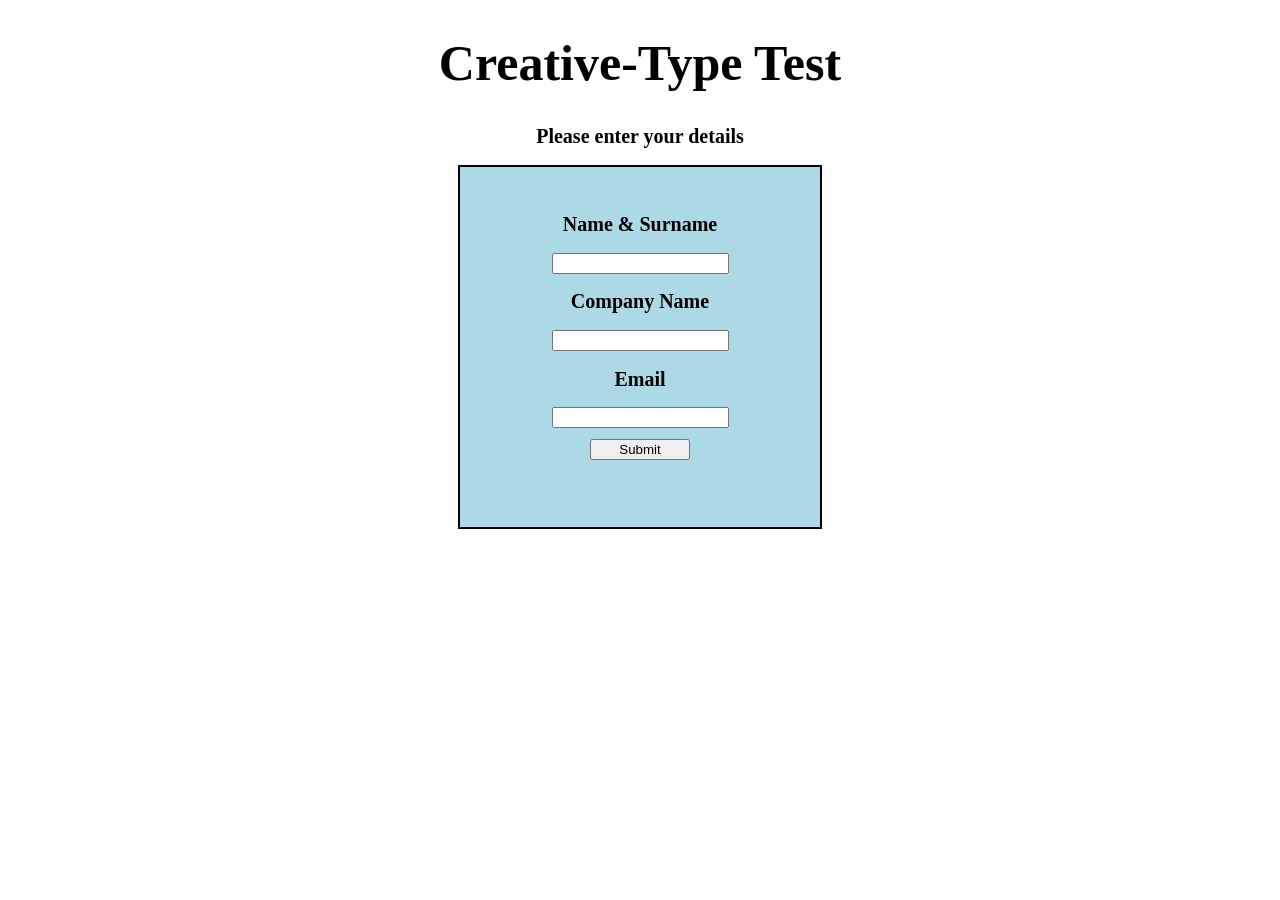
<file: index.html>
<!DOCTYPE html>
<html lang="en">
<head>
    <meta charset="UTF-8">
    <meta name="viewport" content="width=device-width, initial-scale=1.0">
    <title>Login</title>
    <link rel="stylesheet" href="styles.css">
</head>
<body>
    <h1 id="Login">Creative-Type Test</h1>
    <h2>Please enter your details</h2>
    <div class="Name">
        <h2>Name & Surname</h2>
        <input type="text"id="NameInput">
        <h2>Company Name</h2>
        <input type="text"id="CompanyInput">
        <h2>Email</h2>
        <input type="text"id="EmailInput">
        <button id="SubmitButton">Submit</button>
        <h5 id="Warning"></h5>
    </div>
    <script src="script.js"></script>
</body>
</html>
</file>
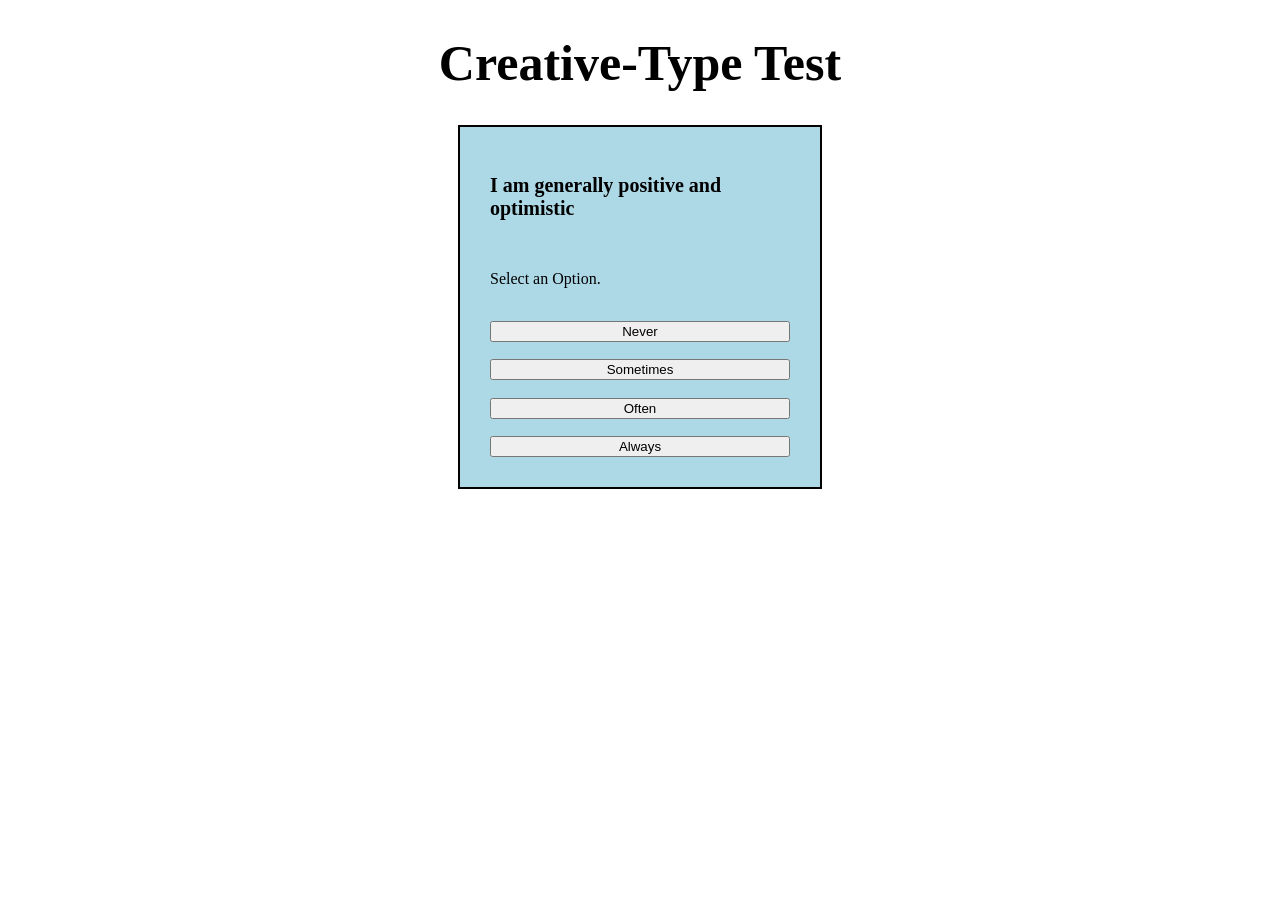
<file: main.html>
<!DOCTYPE html>
<html lang="en">
<head>
    <meta charset="UTF-8">
    <meta name="viewport" content="width=device-width, initial-scale=1.0">
    <title>Main</title>
    <link rel="stylesheet" href="styles.css">
</head>
<body>
    <div class="introduction"> 
    <h1>Creative-Type Test</h1>
    </div>
    <div class="Quiz">
        <h2 id="Question"></h2>
        <p id="OptionHeading">Select an Option.</p>
        <button id="ButtonA">Never</button>
        <button id="ButtonB">Sometimes</button>
        <button id="ButtonC">Often</button>
        <button id="ButtonD">Always</button>
    </div>
    <script src="script.js"></script>
</body>
</html>
</file>
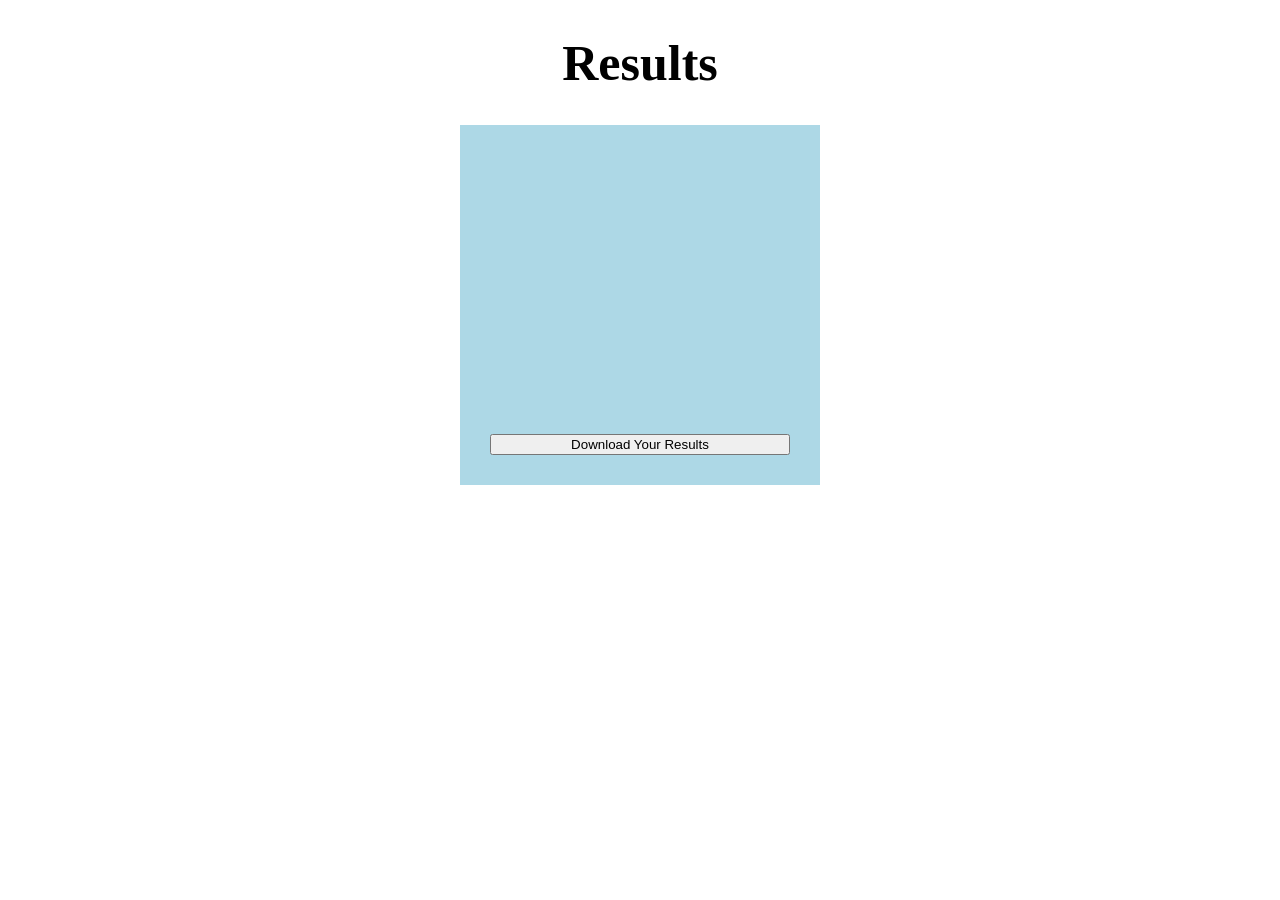
<file: results.html>
<!DOCTYPE html>
<html lang="en">
<head>
    <meta charset="UTF-8">
    <meta name="viewport" content="width=device-width, initial-scale=1.0">
    <title>Results</title>
    <link rel="stylesheet" href="styles.css">
</head>
<body>

    <h1>Results</h1>
    <div class="Container">
        <h2 id="YourResult"></h2>
        <p id="Stats"></p>
        <button id="Download">Download Your Results</button>
    </div>
    <script src="script.js"></script>
</body>
</html>
</file>
<file: styles.css>
/*Login*/
h2 {
    color: black;
    font-size: 20px;
    display: flex;
    justify-content: center;
}
.Name {
justify-content: space-between;
}

/*Main*/
h1 {
    color: black;
    font-size: 50px;
    display: flex;
    justify-content: center;
}


#TestHeading{
    margin-top: 0rem;
}
.Name {
    flex-direction: column;
    display: flex;

    background-color: lightblue;
    width: 300px;
    height: 300px;
    padding: 30px;
    margin: 0 auto;
    border: 2px solid black;
    justify-content: space-between;
    align-items: center;
}

#SubmitButton {
    margin-top: 0.7rem;
    width: 100px;

}

p {
    color: black;
    white-space: pre-wrap;
}

h5 {
    color: red;
}

.Quiz {
    flex-direction: column;
    display: flex;

    background-color: lightblue;
    width: 300px;
    height: 300px;
    padding: 30px;
    margin: 0 auto;
    border: 2px solid black;
    justify-content: space-between;
}

.Introduction {
    flex-direction: column;
    display: flex;
    background-color: lightblue;
    width: 300px;
    height: 300px;
    margin: 0 auto;
    justify-content: space-between;
}
.Container{
   flex-direction: column;
    display: flex;
    background-color: lightblue;
    width: 300px;
    height: 300px;
    margin: 0 auto;
    padding: 30px;
    justify-content: space-between; 

}
/*

.interests {
    background-color: lightgreen;
    padding: 15px;
    margin: 35px;
    border: 3px solid red;
}

.box {
    width: 300px;
    height: 200px;
    background-color: lightblue;
    padding: 30px;
    border: 5px solid black;
    margin: 0 auto;
    /* OR:  10px 20px 30px 40px;  Top Right Bottom Left
}

.container {
    display: flex;
    justify-content: space-between; /*center,flex-end,flex-start,space-between or gap:20px;
    height: 400px;
    border: 2px solid black;
    align-items: center;
}
*/


/*Results*/
</file>
